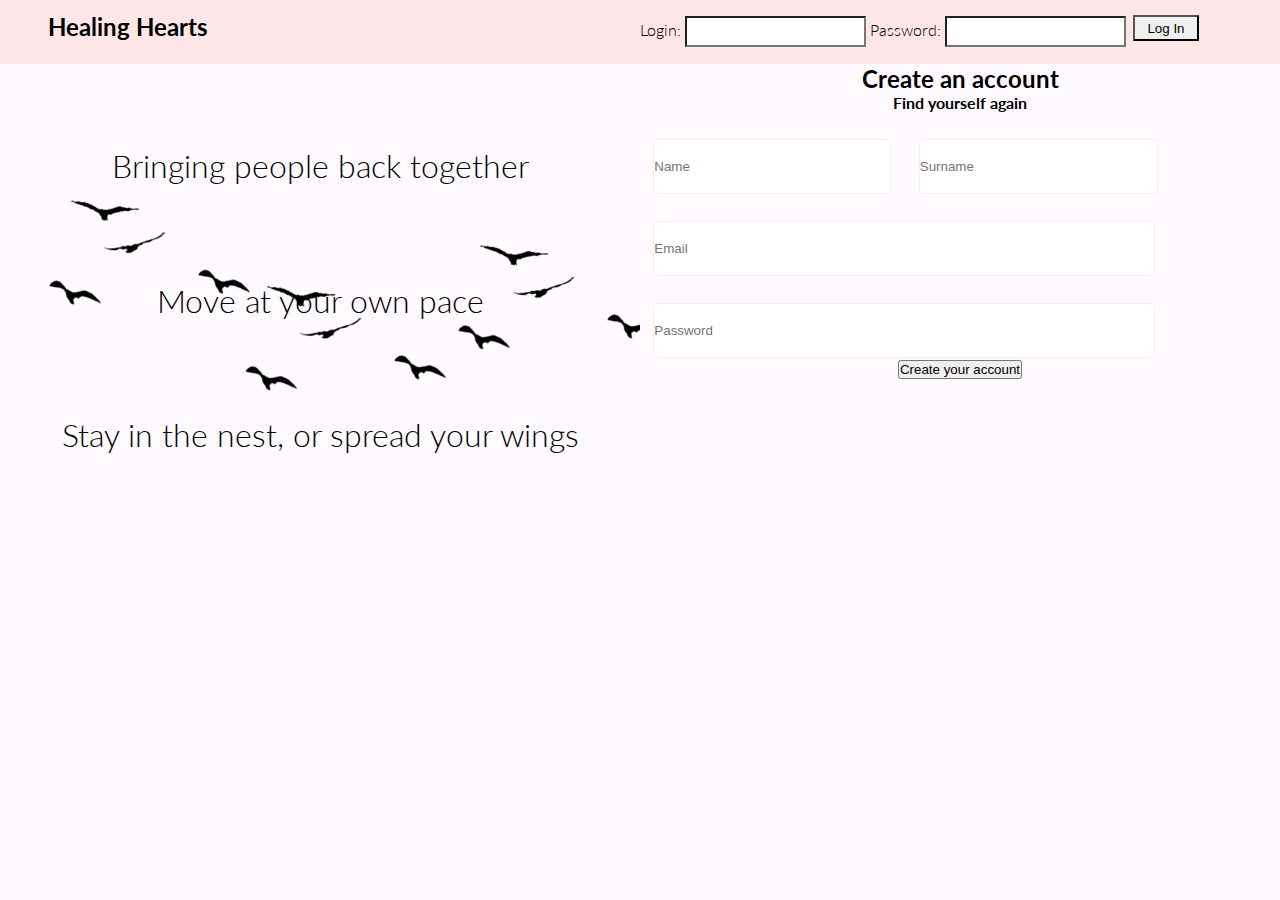
<file: login.html>
<!DOCTYPE html>
<html lang="en">
<head>
	<meta charset="UTF-8">
	<title>Healing Hearts Login</title>
	<link rel="stylesheet" type="text/css" href="sass/style.css">
</head>
<body class="login-main">

	<header class="login_head">
		<div class="container_login_left">
			<h2>Healing Hearts</h2>
		</div>

		<div class="container_login_right">
			<form class="login_form">
				<label for="username"> Login: </label>
				<input type="text" class="login_input" name="username">
				<label for="password"> Password: </label>
				<input type="text" class="login_input" name="password">
				<button class="login_button"> Log In </button>
			</form>
		</div>
	</header>

	<!-- /////////////////////// Sections for main form /////////////////////// -->
	<section class="container-content-left">
		<p> Bringing people back together</p>
		<p> Move at your own pace</p>
		<p> Stay in the nest, or spread your wings</p>
	</section>
	<section class="form-content">
		<form action="" method="get">
			<h2> Create an account </h2>
			<h4> Find yourself again </h4>
				<input class="name input-margin" name="name" type="text" placeholder="Name">
				<input class="name input-margin" name="surname" type="text" placeholder="Surname">
				<input class="input-margin" type="text" name="number" placeholder="Email">
				<input class="input-margin" type="text" name="password" placeholder="Password">
				<button class="create-account"> Create your account </button>

		</form>
	</section>

	<!--
	<footer class="login-footer">
		<ul class="col1">
			<li></li>
			<li></li>
			<li></li>
		</ul>
	</footer>
	-->

</body>
</html>
</file>
<file: sass/style.css>
@import url(http://fonts.googleapis.com/css?family=Lato:100,300);
* {
  margin: 0;
  padding: 0; }

body {
  font-family: lato;
  font-weight: 100;
  min-width: 976px;
  text-align: center;
  max-width: 100%;
  -webkit-font-smoothing: antialiased;
  font-smoothing: antialiased; }

.videobg {
  position: fixed;
  top: 50%;
  left: 50%;
  min-width: 100%;
  min-height: 100%;
  width: auto;
  height: auto;
  z-index: -1000;
  -webkit-transform: translateX(-50%) translateY(-50%);
  transform: translateX(-50%) translateY(-50%);
  background: url("hhanimatic.jpg") no-repeat;
  background-size: cover; }

header {
  background: transparent; }
  header nav {
    width: 100px;
    text-decoration: none;
    text-align: left;
    float: left;
    margin-top: 1em;
    clear: left; }
    header nav ul li {
      display: block;
      padding: .5em .5em;
      color: black;
      text-decoration: none;
      font-size: 1.5em; }
    header nav a {
      list-style-type: none;
      text-decoration: none;
      padding: 8px;
      -webkit-transition: all 0.2s ease-in; }
      header nav a:hover {
        color: blue;
        margin-bottom: 2px solid black;
        font-size: 2em;
        border-bottom: 1px solid blue; }
  header .login_button {
    float: right;
    right: 0;
    top: 0;
    padding: .25em;
    margin: .5em;
    font-weight: 300;
    -webkit-transition: all 0.2s ease-in;
    border-radius: 10px; }
    header .login_button:hover {
      background-color: #FF53CC;
      color: white; }
  header h1 {
    display: inline-block;
    font-weight: 100;
    margin: 1em 0 1em 0;
    font-size: 3em; }

.logo {
  width: 100px;
  float: left; }

/*
// ------------------------- Carousel -----------------------------
.carousel {
  text-align: center;  
  width: 100%;
  display: block;

    .container {
      width: 45%;
      height: 400px;

      img {
        margin: 0 auto;
        display: block;
      }
    }
}
*/
.about {
  display: inline-block;
  background-color: rgba(245, 149, 133, 0.2);
  width: 300px;
  margin-left: -5em; }

header.login_head .container_login_left {
  width: 50%;
  float: left;
  background-color: rgba(245, 149, 133, 0.2);
  height: 4em; }
  header.login_head .container_login_left h2 {
    margin-left: 2em;
    display: inline-block;
    margin-top: .5em;
    float: left; }
header.login_head .container_login_right {
  width: 50%;
  height: 4em;
  background-color: rgba(245, 149, 133, 0.2);
  float: right;
  font-weight: 300; }
  header.login_head .container_login_right .login_form {
    float: left;
    height: 150px;
    margin: 1em 1em 0 0; }
    header.login_head .container_login_right .login_form input {
      -webkit-appearance: none;
      -moz-appearance: none;
      appearance: none;
      height: 2em; }
    header.login_head .container_login_right .login_form .login_button {
      width: 5em;
      height: 2em;
      background-color: trans-purple;
      border-radius: 0;
      text-align: center;
      margin-top: -.1em;
      -webkit-transition: all 0.2s ease-in; }
      header.login_head .container_login_right .login_form .login_button:hover {
        background-color: white;
        color: black;
        box-shadow: inset 1px 1px; }

.login-main {
  background-color: #FFFAFF; }

.container-content-left {
  width: 50%;
  float: left;
  font-family: lato, sans-serif;
  font-weight: 300;
  background-image: url("../images/birds_flying.png");
  background-size: cover;
  background-repeat: no-repeat;
  height: 35em; }
  .container-content-left p {
    line-height: 2em;
    font-size: 2em;
    font-weight: 300;
    margin-top: 2.2em; }

.form-content {
  width: 50%;
  float: left;
  height: 35em; }
  .form-content input {
    display: block;
    width: 78%;
    height: 4em;
    border: 1px solid rgba(245, 149, 133, 0.2);
    border-radius: 5px; }
  .form-content .input-margin {
    margin-top: 2em;
    margin-left: 1em; }
  .form-content .name {
    float: left;
    width: 37%;
    margin-right: 1em;
    margin-bottom: 2em; }

/*# sourceMappingURL=style.css.map */
</file>
